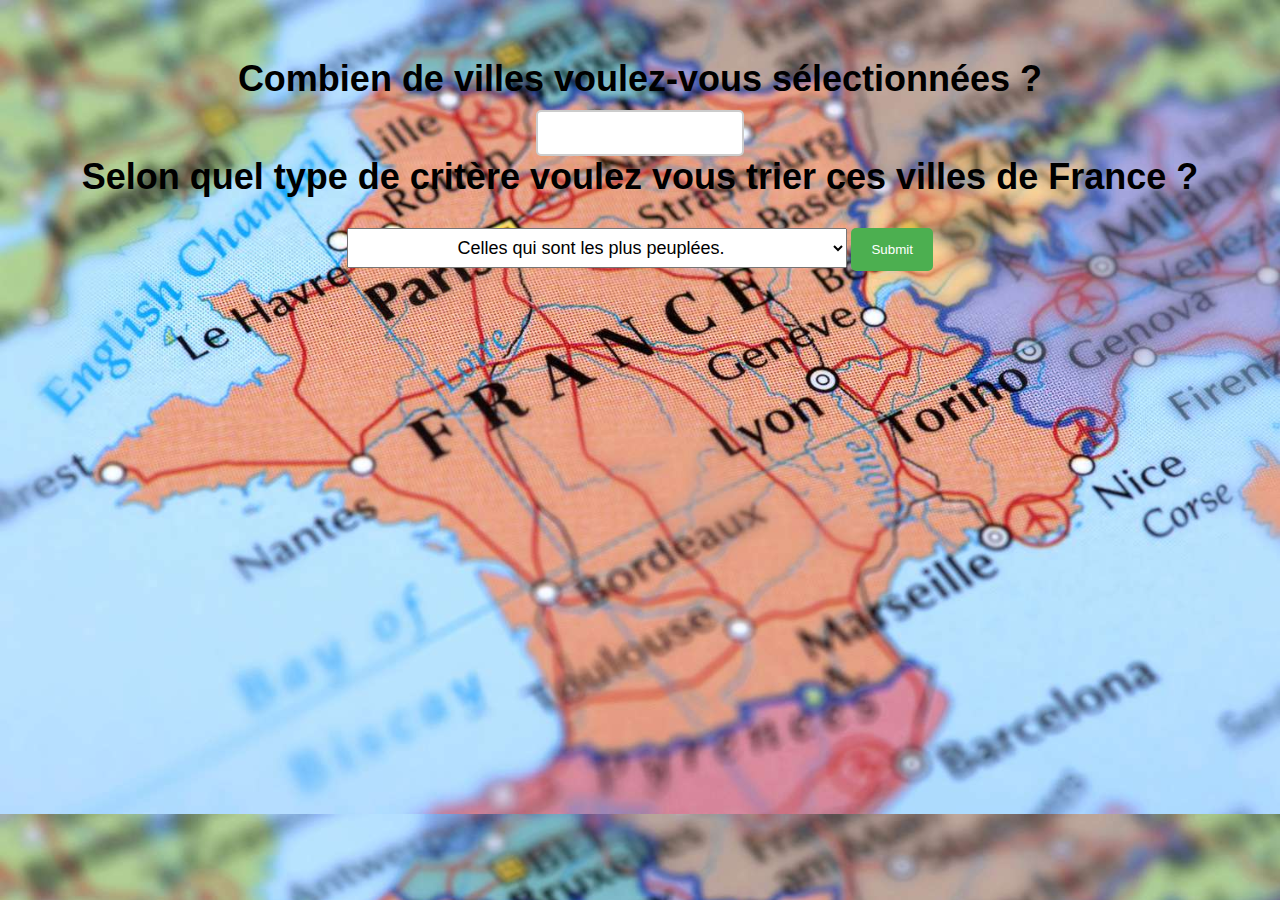
<file: templates/index.html>
<!DOCTYPE html>
<html>
  <head>
    <title>Number Selector</title>
    <link rel="stylesheet" type="text/css" href="/static/style.css">
  </head>
  <body>
    <form action="http://localhost:5000"   method="post">

    <label> Combien de villes voulez-vous sélectionnées ?</label>
    <input type="number" name="nbVilles" id='nbVilles' min="0" max="200" step="1"/>


    <label> Selon quel type de critère voulez vous trier ces villes de France ?</label>
    <select required id="tirage" name="typetrie">
        <option value="HAUTrang"> Celles qui sont les plus peuplées.</option>
        <option value="MOINSrang">  Celles qui sont les moins peuplées.</option>
        <option value="HAUTsup"> Celles avec les plus grandes superficies. </option>
        <option value="MOINSsup"> Celles avec les plus petites superficies.</option>
    </select>

    <button id="submitButton">Submit</button>
  </form>
  </body>
</file>
<file: static/style.css>
body{
  font-family: Arial, sans-serif;
  text-align: center;
  padding: 50px;
  background-image: url(vmapfrance.jpg);
  background-size: cover;
}


label {
  color: black  ; /* this sets the color to a shade of blue */
  font-size: 36px;
  font-weight: bold;
  display: block;
  margin-bottom: 10px;
}

input[type="number"] {
  width: 200px;
  height: 40px;
  font-size: 18px;
  text-align: center;
  border: 2px solid #ccc;
  border-radius: 5px;
}

button#submitButton {
  background-color: #4CAF50;
  color: white;
  padding: 14px 20px;
  margin-top: 20px;
  border: none;
  border-radius: 5px;
  cursor: pointer;
}

select#tirage {
  width: 500px;
  height: 40px;
  font-size: 18px;
  text-align: center;
  margin-top: 20px;
}
</file>
